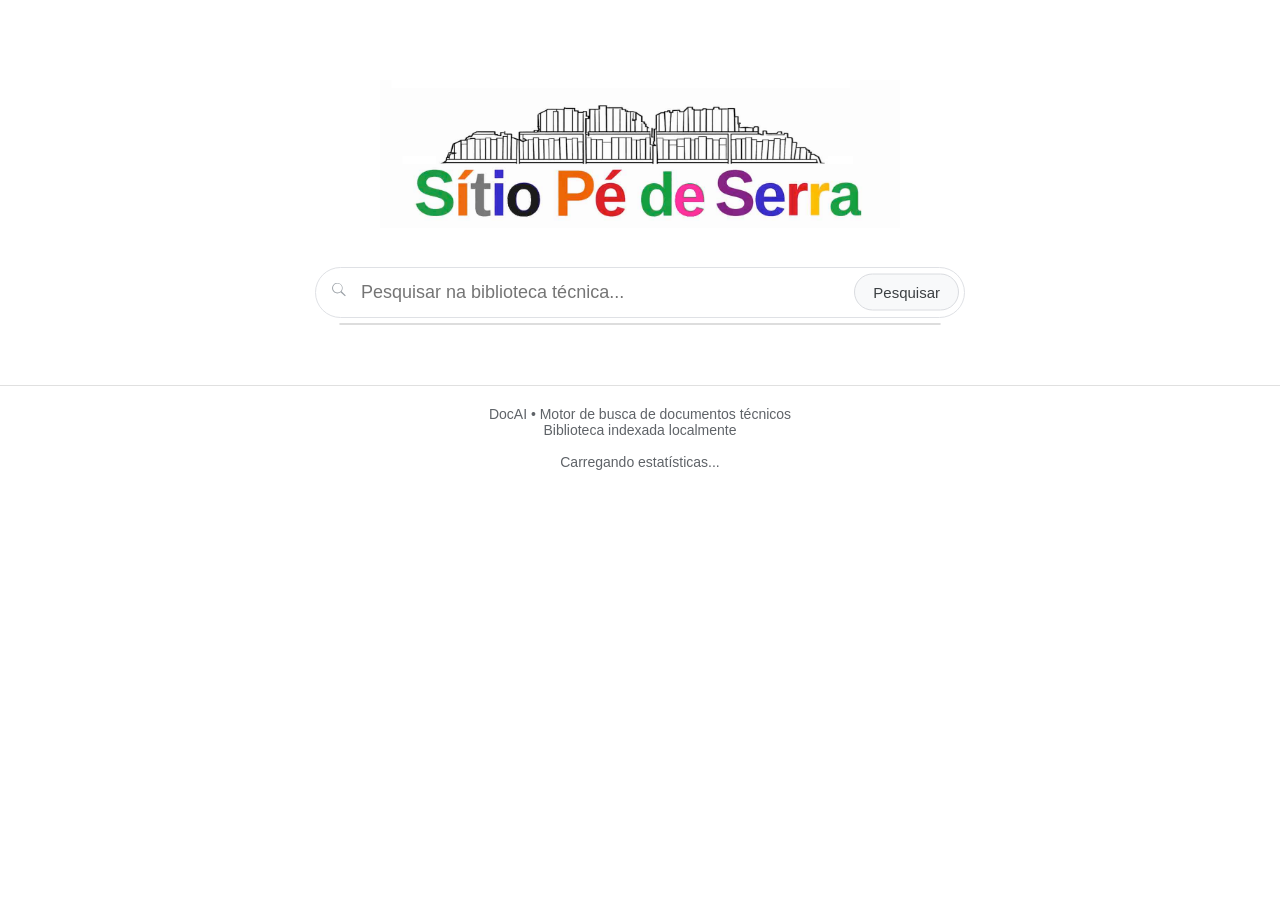
<file: frontend/html/docai/index.html>
<!-- ##########################################################
     DocAI - Interface Web de Busca
     Servidor: 10.0.0.37
     Local: /var/www/html/docai/index.html
########################################################## -->

<!DOCTYPE html>
<html lang="pt-BR">

<head>

<meta charset="UTF-8">
<meta name="viewport" content="width=device-width, initial-scale=1.0">

<title>DocAI - Biblioteca Técnica</title>

<link rel="stylesheet" href="css/style.css">

</head>

<body>


<!-- ===== CONTAINER PRINCIPAL ===== -->

<main class="container">


<!-- ===== LOGO ===== -->

<div class="logo">
<img src="img/logo_top.jpg" alt="DocAI - Biblioteca Técnica">
</div>



<!-- ===== BUSCA ===== -->

<div class="search-box">

<div class="search-input">

<!-- ícone de busca -->

<span class="search-icon">

<svg width="18" height="18" viewBox="0 0 24 24" fill="#9aa0a6">
<path d="M21 20l-5.6-5.6a7 7 0 10-1.4 1.4L20 21l1-1zM10 16a6 6 0 110-12 6 6 0 010 12z"/>
</svg>

</span>


<!-- campo de busca -->

<input
type="text"
id="query"
placeholder="Pesquisar na biblioteca técnica..."
autocomplete="off"
>


<!-- botão -->

<button id="btnBuscar">
Pesquisar
</button>

</div>

</div>



<!-- ===== AUTOCOMPLETE ===== -->

<div id="autocomplete"></div>



<!-- ===== RESULTADOS ===== -->

<div id="results"></div>



<!-- ===== PAGINAÇÃO ===== -->

<div id="pagination"></div>


</main>



<!-- ===== RODAPÉ ===== -->

<footer>

<div class="footer">

DocAI • Motor de busca de documentos técnicos
<br>
Biblioteca indexada localmente

<br><br>

<div id="stats">
Carregando estatísticas...
</div>

</div>

</footer>



<!-- ===== JAVASCRIPT ===== -->

<script src="js/app.js"></script>

<script>

/* botão pesquisar */

document.getElementById("btnBuscar").addEventListener("click", buscar);

/* pesquisar ao pressionar enter */

document.getElementById("query").addEventListener("keypress", function(e){

if(e.key === "Enter"){
buscar();
}

});

</script>

</body>
</html>
</file>
<file: frontend/html/docai/css/style.css>
/* ##################################################################
   DocAI - Interface de Busca
   Layout refinado estilo Google
################################################################## */


/* ===== RESET ===== */

body{
font-family:Arial, Helvetica, sans-serif;
background:#ffffff;
margin:0;
padding:0;
color:#202124;
}


/* ===== CONTAINER ===== */

.container{
max-width:700px;
margin:auto;
margin-top:80px;
text-align:center;
padding:0 15px;
}


/* ===== LOGO ===== */

.logo{
margin-bottom:35px;
}

.logo img{
width:100%;
max-width:520px;
height:auto;
}


/* ===== TÍTULO ===== */

h1{
font-size:40px;
margin-bottom:35px;
}


/* ===== BUSCA ===== */
/* ===== BUSCA ===== */

.search-box{
max-width:650px;
margin:auto;
width:100%;
}


/* ===== CAMPO DE BUSCA ===== */

.search-input{
position:relative;
width:100%;
}


/* input */

.search-input input{

width:100%;

padding:14px 110px 14px 45px;

font-size:18px;

border-radius:30px;
border:1px solid #dfe1e5;

outline:none;

transition:all 0.2s;

box-sizing:border-box;

}


/* hover estilo Google */

.search-input:hover input{
box-shadow:0 1px 6px rgba(32,33,36,0.28);
}


/* focus */

.search-input input:focus{
border-color:transparent;
box-shadow:0 1px 6px rgba(32,33,36,0.28);
}


/* ===== ÍCONE LUPA ===== */

.search-icon{

position:absolute;

left:15px;
top:50%;

transform:translateY(-50%);

color:#9aa0a6;

}


/* ===== BOTÃO DENTRO DO CAMPO ===== */

.search-input button{

position:absolute;

right:6px;
top:50%;

transform:translateY(-50%);

padding:9px 18px;

font-size:15px;

border:1px solid #dadce0;
border-radius:20px;

background:#f8f9fa;
color:#3c4043;

cursor:pointer;

transition:all 0.2s;

}

.search-input button:hover{
box-shadow:0 1px 3px rgba(0,0,0,0.2);
background:#f1f3f4;
}

/* efeito focus */

.search-input input:focus{
border-color:transparent;
box-shadow:0 1px 6px rgba(32,33,36,0.28);
}


/* ===== ÍCONE LUPA ===== */

.search-icon{

position:absolute;

left:15px;
top:50%;

transform:translateY(-50%);

font-size:18px;
color:#9aa0a6;

}


/* ===== BOTÃO ===== */

button{

padding:12px 22px;

font-size:16px;

border:1px solid #dadce0;
border-radius:25px;

background:#f8f9fa;
color:#3c4043;

cursor:pointer;

transition:all 0.2s;

white-space:nowrap;

}

button:hover{
box-shadow:0 1px 3px rgba(0,0,0,0.2);
background:#f1f3f4;
}


/* ===== RESULTADOS ===== */

.result{

background:white;

padding:20px;
margin-top:20px;

border-radius:10px;

box-shadow:0 1px 3px rgba(0,0,0,0.08);

text-align:left;

}


/* ===== TÍTULO DO RESULTADO ===== */

.result-title{
font-size:18px;
margin-bottom:6px;
}


/* ===== LINK DOCUMENTO ===== */

.doc-link{
color:#188038;
text-decoration:none;
}

.doc-link:hover{
text-decoration:underline;
}


/* ===== FONTE ===== */

.fonte{
font-size:14px;
color:#188038;
margin-bottom:6px;
}


/* ===== TRECHO ===== */

.trecho{
margin-top:10px;
color:#3c4043;
line-height:1.6;
}


/* ===== PÁGINA ===== */

.page{
color:#5f6368;
font-size:14px;
margin-left:6px;
}


/* ===== RESPOSTA IA ===== */

.answer{

background:#ffffff;

padding:25px;
margin-top:30px;

border-radius:12px;

box-shadow:0 2px 6px rgba(0,0,0,0.08);

border-left:5px solid #4285f4;

line-height:1.6;
text-align:left;

}


/* ===== LINKS ===== */

a{
color:#1a73e8;
text-decoration:none;
}

a:hover{
text-decoration:underline;
}


/* ===== AUTOCOMPLETE ===== */

#autocomplete{

max-width:600px;
margin:auto;

background:white;
border:1px solid #ddd;

border-radius:8px;
margin-top:5px;

overflow:hidden;
text-align:left;

}

.auto-item{

padding:10px;
cursor:pointer;
border-bottom:1px solid #eee;

}

.auto-item:hover{
background:#f1f3f4;
}


/* ===== LOADING ===== */

.loading{

text-align:center;
margin-top:40px;

font-size:18px;
color:#555;

}

.spinner{

width:40px;
height:40px;

border:4px solid #ccc;
border-top:4px solid #4285f4;

border-radius:50%;

margin:auto;
margin-bottom:10px;

animation:spin 1s linear infinite;

}

@keyframes spin{

0%{transform:rotate(0deg);}
100%{transform:rotate(360deg);}

}


/* ===== FOOTER ===== */

.footer{

margin-top:60px;
padding:20px;

text-align:center;

border-top:1px solid #e0e0e0;

font-size:14px;
color:#5f6368;

}


/* ===== RESPONSIVO ===== */

@media (max-width:768px){

.container{
margin-top:50px;
}

.search-box{
flex-direction:column;
gap:12px;
}

.search-input{
width:100%;
}

.search-input input{
width:100%;
}

#autocomplete{
max-width:100%;
}

.logo img{
max-width:380px;
}

}
</file>
